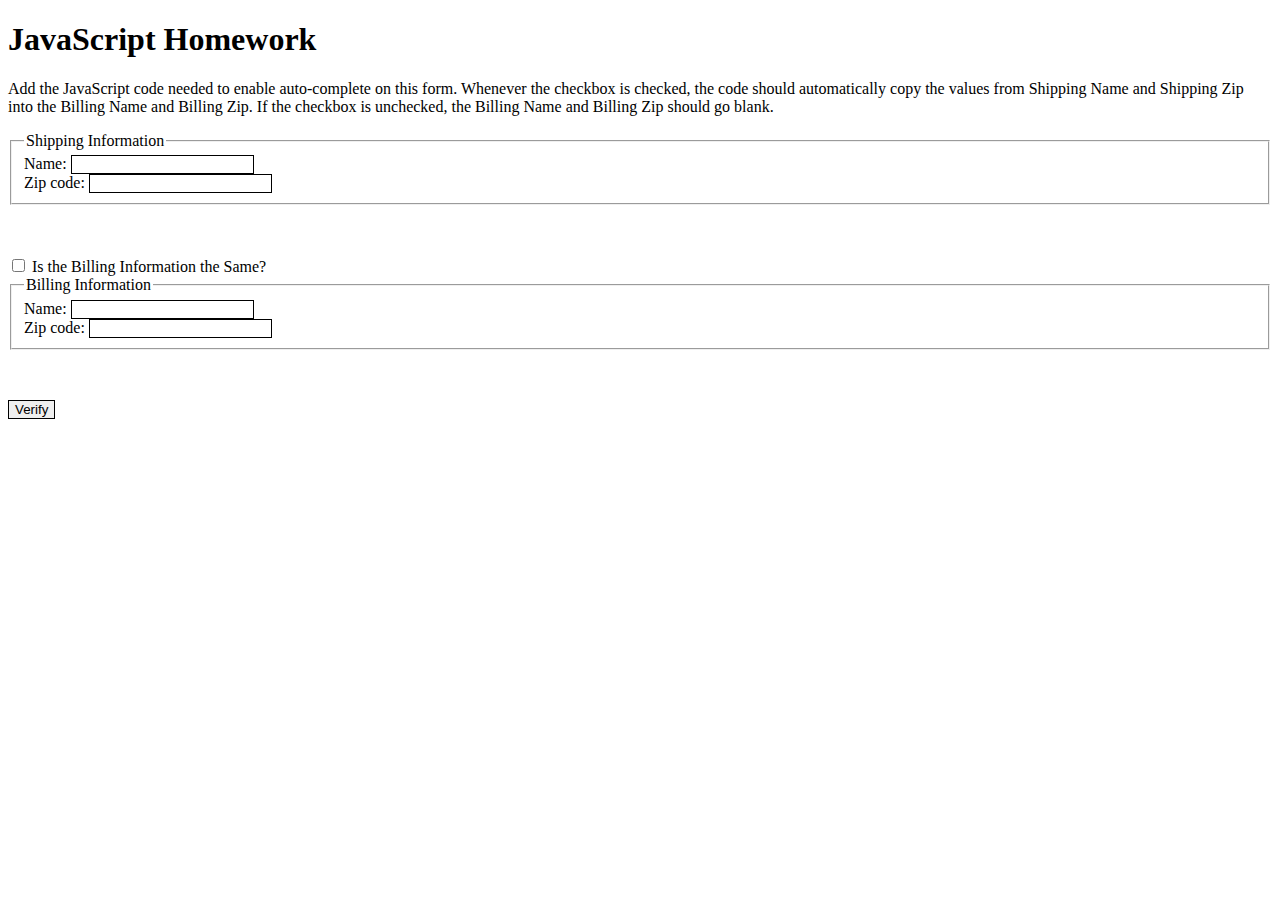
<file: Interactivity with Javascript/Autocomplete with Javascript/index.html>
<!DOCTYPE html>
<html lang="en">

<head>
    <meta charset="UTF-8">
    <title>Shipping and Billing</title>
    <link rel="stylesheet" type="text/css" href="./style.css" />
</head>

<body>
    <h1>JavaScript Homework</h1>
    <p>Add the JavaScript code needed to enable auto-complete on this form. Whenever the checkbox is checked, the code
        should automatically copy the values from Shipping Name and Shipping Zip into the Billing Name and Billing Zip.
        If the checkbox is unchecked, the Billing Name and Billing Zip should go blank.</p>
    <form>
        <fieldset>
            <legend>Shipping Information</legend>
            <label for="shippingName">Name:</label>
            <input type="text" name="Name" id="shippingName" required><br />
            <label for="shippingzip">Zip code:</label>
            <input type="text" name="zip" id="shippingZip" pattern="[0-9]{5}" required><br />
        </fieldset>
        <input type="checkbox" id="same" name="same" onchange="billingFunction()" />
        <label for="same">Is the Billing Information the Same?</label>
        <fieldset>
            <legend>Billing Information</legend>
            <label for="billingName">Name:</label>
            <input type="text" name="Name" id="billingName" required><br />
            <label for="billingzip">Zip code:</label>
            <input type="text" name="zip" id="billingZip" pattern="[0-9]{5}" required><br />
        </fieldset>
        <input type="submit" value="Verify" />
    </form>
    <script type="text/javascript" src="function.js"></script>
</body>

</html>
</file>
<file: Interactivity with Javascript/Autocomplete with Javascript/style.css>
input{			
    border:1px solid black;
}		
input:focus{
	background-color: #E6E6E6;		
}
fieldset{
    margin-bottom: 4%;
}
</file>
